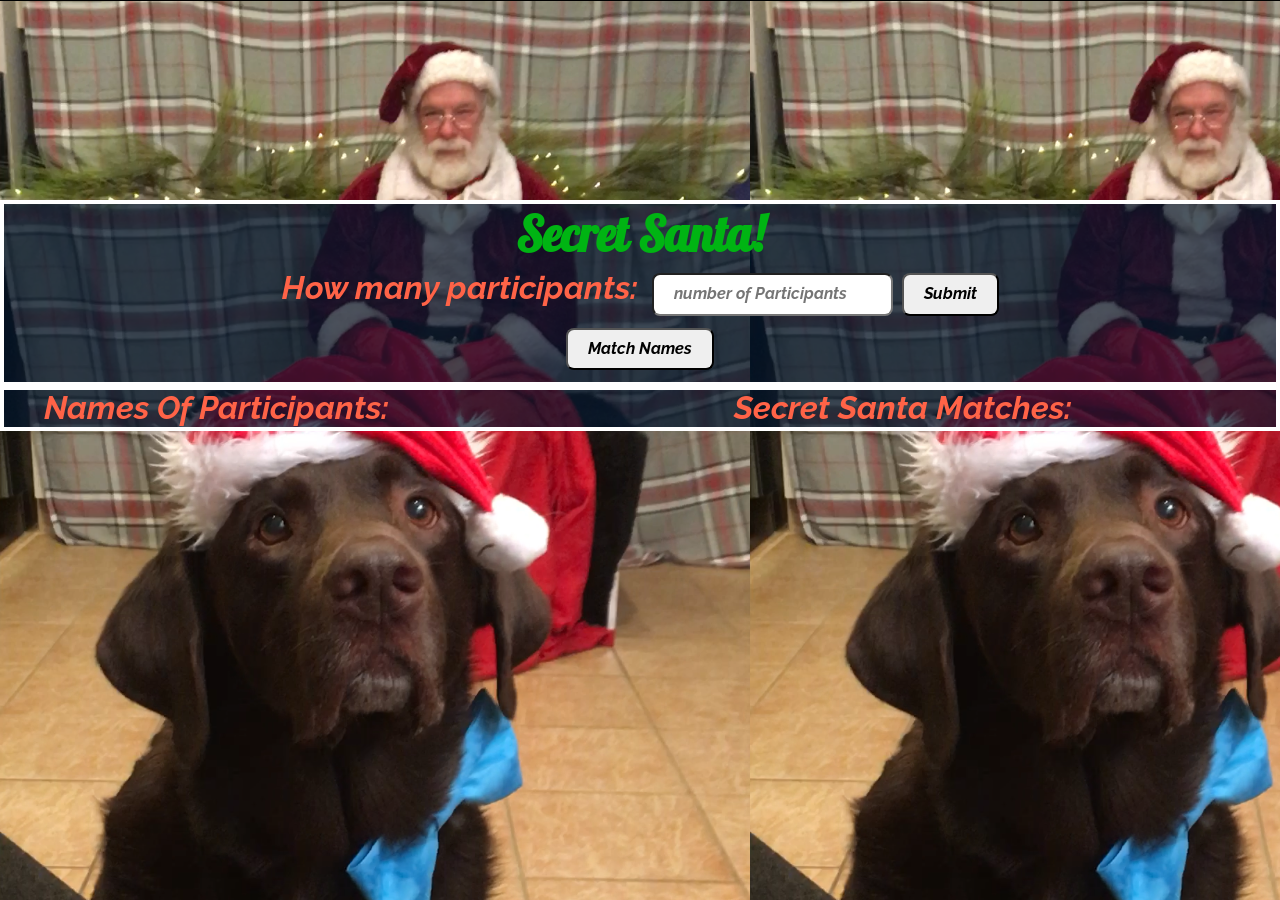
<file: index.html>
<!DOCTYPE html>
<html lang="en">
<head>
	<meta charset="UTF-8">
	<title>Secret Santa App</title>
	<meta name="viewport" content="width=device-width, initial-scale=1">
	<link href="https://fonts.googleapis.com/css?family=Pattaya|Raleway:400i" rel="stylesheet">
	<link rel="stylesheet" href="styles/styles.css"/>
</head>
<body>

	<section class = "container">
		<h1>Secret Santa!</h1>
		<form class = "numberOfParticipants">
			<h2 class = "participants" for="participants">How many participants:</h2>
			<input class = "text" type="text" placeholder="number of Participants">
			<label for="numberOfPeople">Number Of Participants</label>
			<input class= "submit" type="submit" placeholder="submit">
		</form>
		
		<form class="namesOfParticipants hidden">
			<h2 class = "enterNames" for="enterNames">Enter Participant Names</h2>
			<input class = "text" type="text" placeholder="Enter Participant Names">
			 <label for="namesOfPeople">Names Of Participants</label>
			<input class= "submit" type="submit" placeholder="submit">
		</form>

		<form class="matchNames">
			<input class="match" type="submit" value="Match Names">
		</form>

	</section>
	
	<section>
		<div class="listContainer clearfix">
			<ol class = "listNames">Names Of Participants:
				<!-- li will be created based on names the user says will be participating -->
			</ol>
		
			<ol class = "matchedNames">Secret Santa Matches:
				<!-- li will be created based on names the user says will be participating -->
			</ol>

			</div>
	</section>


<!-- 💡I included the link to use jQuery for the future -->
<script src="https://ajax.googleapis.com/ajax/libs/jquery/3.3.1/jquery.min.js"></script>  
<script  src="scripts/index.js"></script>
</body>
</html>
</file>
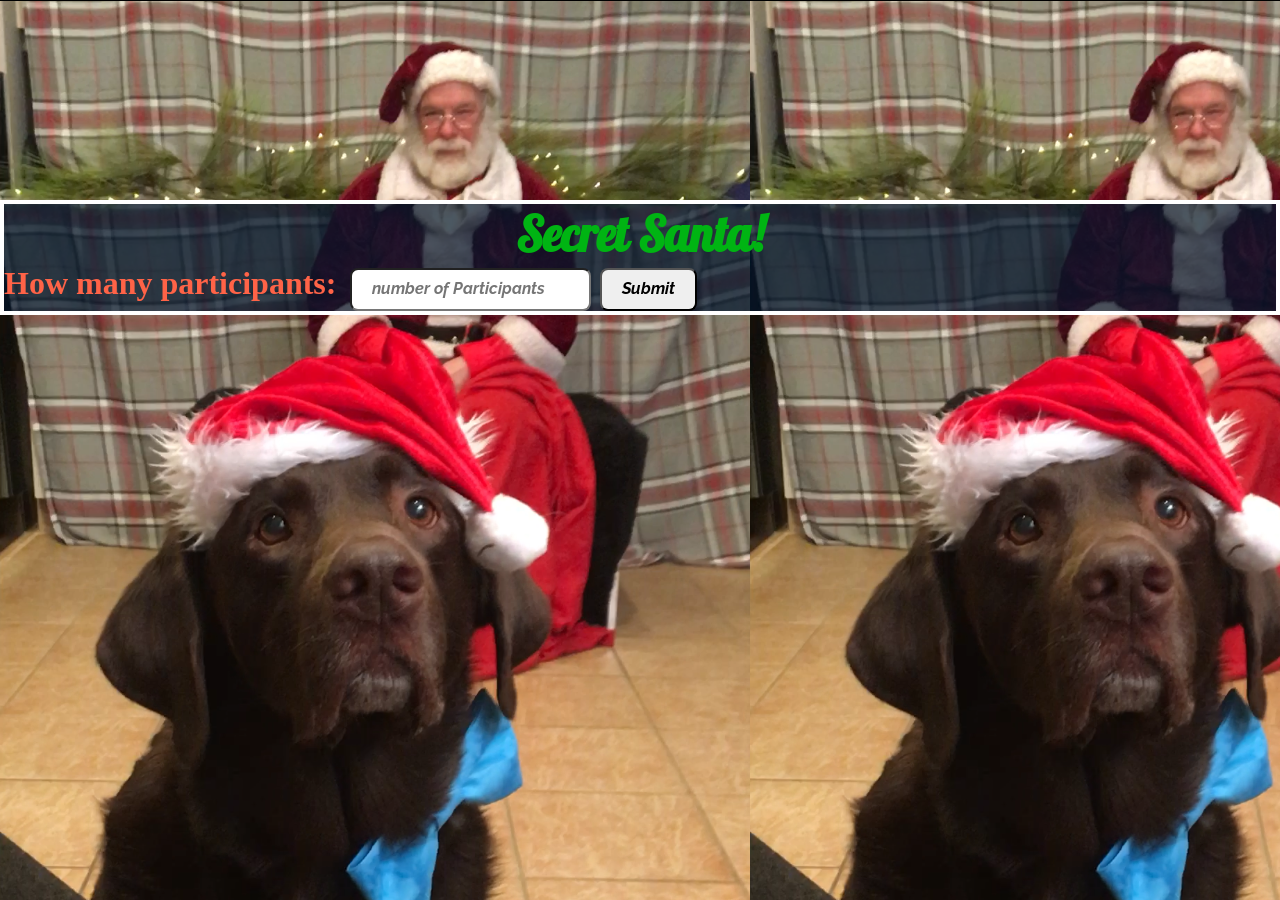
<file: project2SecretSanta.html>
<!DOCTYPE html>
<html lang="en">
<head>
	<meta charset="UTF-8">
	<title>Document</title>
	<meta name="viewport" content="width=device-width, initial-scale=1">
	<link href="https://fonts.googleapis.com/css?family=Pattaya|Raleway:400i" rel="stylesheet">
	<link rel="stylesheet" href="styles/styles.css"/>
</head>
<body>

	<section class = "container">
		<h1>Secret Santa!</h1>
		<form class = "data">
			<h2 class = "participants" for="participants">How many participants:</h2>
			<input class = "text" type="text" placeholder="number of Participants">
			<input class= "submit" type="submit" placeholder="submit">
		</form>
		<ul class = "listNames">
	<!-- li will be created based on how many people the user says will be participating -->
		</ul>

	</section>


<!-- 💡I included the link to use jQuery for the future -->
<script src="https://ajax.googleapis.com/ajax/libs/jquery/3.3.1/jquery.min.js"></script>  
<script  src="scripts/index.js"></script>
</body>
</html>
</file>
<file: styles/styles.css>
/*----------------------- START OF SETUP STYLING----------------------*/
		html{line-height:1.15;-ms-text-size-adjust:100%;-webkit-text-size-adjust:100%}body{margin:0}article,aside,footer,header,nav,section{display:block}h1{font-size:2em;margin:.67em 0}figcaption,figure,main{display:block}figure{margin:1em 40px}hr{box-sizing:content-box;height:0;overflow:visible}pre{font-family:monospace,monospace;font-size:1em}a{background-color:transparent;-webkit-text-decoration-skip:objects}abbr[title]{border-bottom:none;text-decoration:underline;text-decoration:underline dotted}b,strong{font-weight:inherit}b,strong{font-weight:bolder}code,kbd,samp{font-family:monospace,monospace;font-size:1em}dfn{font-style:italic}mark{background-color:#ff0;color:#000}small{font-size:80%}sub,sup{font-size:75%;line-height:0;position:relative;vertical-align:baseline}sub{bottom:-.25em}sup{top:-.5em}audio,video{display:inline-block}audio:not([controls]){display:none;height:0}img{border-style:none}svg:not(:root){overflow:hidden}button,input,optgroup,select,textarea{font-family:sans-serif;font-size:100%;line-height:1.15;margin:0}button,input{overflow:visible}button,select{text-transform:none}button,html [type=button],[type=reset],[type=submit]{-webkit-appearance:button}button::-moz-focus-inner,[type=button]::-moz-focus-inner,[type=reset]::-moz-focus-inner,[type=submit]::-moz-focus-inner{border-style:none;padding:0}button:-moz-focusring,[type=button]:-moz-focusring,[type=reset]:-moz-focusring,[type=submit]:-moz-focusring{outline:1px dotted ButtonText}fieldset{padding:.35em .75em .625em}legend{box-sizing:border-box;color:inherit;display:table;max-width:100%;padding:0;white-space:normal}progress{display:inline-block;vertical-align:baseline}textarea{overflow:auto}[type=checkbox],[type=radio]{box-sizing:border-box;padding:0}[type=number]::-webkit-inner-spin-button,[type=number]::-webkit-outer-spin-button{height:auto}[type=search]{-webkit-appearance:textfield;outline-offset:-2px}[type=search]::-webkit-search-cancel-button,[type=search]::-webkit-search-decoration{-webkit-appearance:none}::-webkit-file-upload-button{-webkit-appearance:button;font:inherit}details,menu{display:block}summary{display:list-item}canvas{display:inline-block}template{display:none}[hidden]{display:none}

		.clearfix:after {visibility: hidden; display: block; font-size: 0; content: " "; clear: both; height: 0; }

		* { -moz-box-sizing: border-box; -webkit-box-sizing: border-box; box-sizing: border-box; }
/*-------------------- END OF SETUP STYLING-----------------*/
		
/*-------------------- START OF STYLING---------------------*/
		body{
			background-image: url(../Assets/three.PNG);
			background-size: inherit;
			margin-top: 200px;
			/*background::#ACB6B7;*/
		}
		
		.container, .listContainer{
			border: 4px solid white;
			background-color: rgba(0, 21, 45, 0.7);
		}

		h1{
			text-align:center;
			color:#00B413;
			font-size:48px;
			margin:6px 0 0 0;
			padding:0;
			font-family: 'Pattaya', sans-serif;
		}
		h2, .listNames, .matchedNames{
			color: tomato;
			font-size: 32px;
			display:inline-block;
			margin:0 10px 0 0;
		}
		input{
			padding: 10px 20px;
			border-radius: 8px;
		}
		.text{
			margin-right:5px;
		}

		input, .numberOfParticipants, .namesOfParticipants, .match, .listNames, .matchedNames{
			font-family: 'Raleway', sans-serif;
			font-style: italic;
			font-weight:bold;
		}
		.numberOfParticipants, .namesOfParticipants, .match{
			max-width:800px;
			text-align:center;
			margin:5px auto 12px auto;
		}

		.match{
			display:flex;
		}

		label,
		.hidden{
			display:none;
		}

		.listNames{
			width:45%;
			float:left;
		}

		.matchedNames{
			width:45%;
			float:right;
		}

/*--------------- END OF SETUP STYLING---------------------*/
</file>
